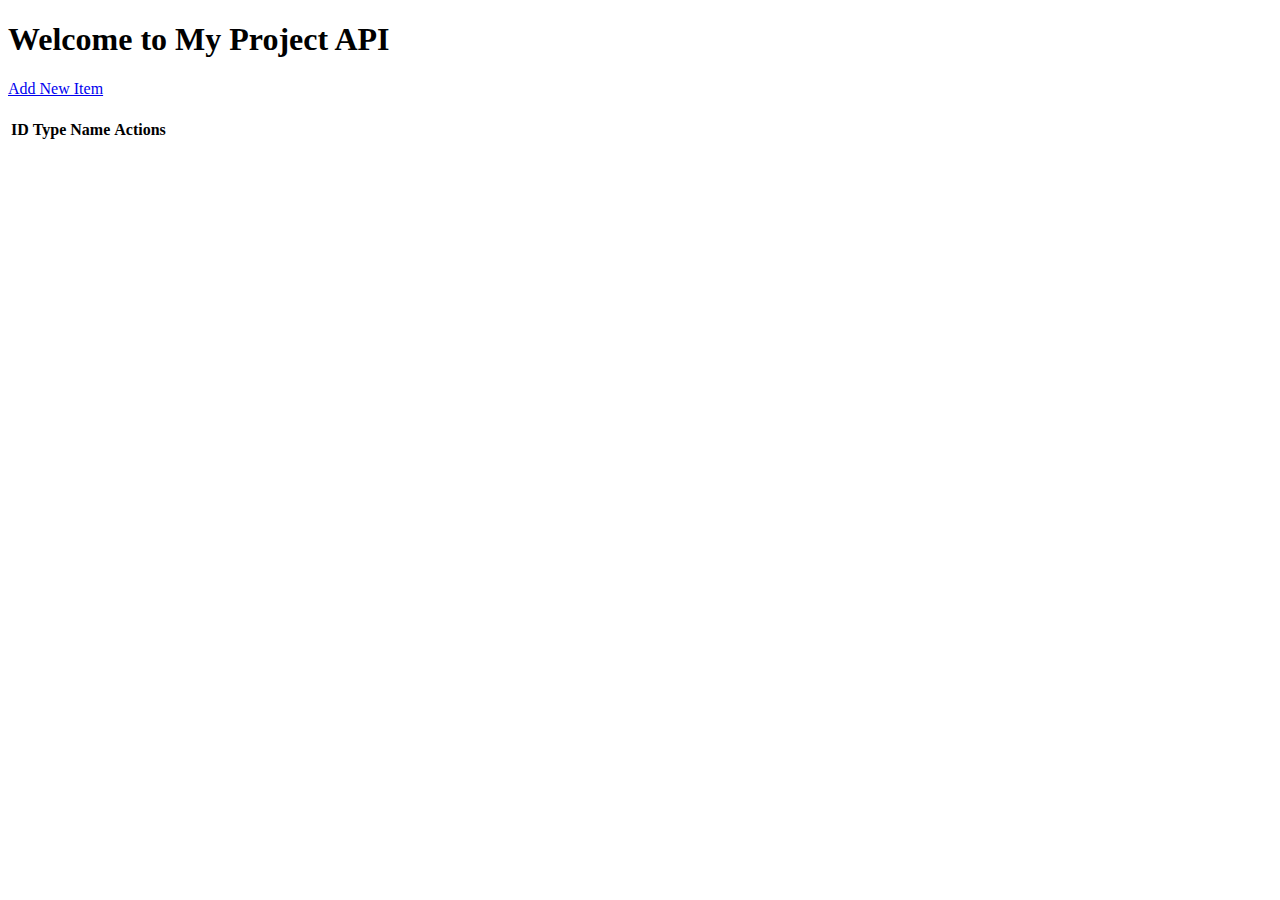
<file: Index.html>
<!DOCTYPE html>
<html lang="en">
<head>
    <meta charset="UTF-8">
    <meta name="viewport" content="width=device-width, initial-scale=1.0">
    <link rel="stylesheet" href="Style.css">
    <link href="https://cdn.jsdelivr.net/npm/bootstrap@5.3.7/dist/css/bootstrap.min.css" rel="stylesheet" integrity="sha384-LN+7fdVzj6u52u30Kp6M/trliBMCMKTyK833zpbD+pXdCLuTusPj697FH4R/5mcr" crossorigin="anonymous">
    <title>My Project API</title>
</head>
<body>
    <h1>Welcome to My Project API</h1>
    <div>
        <a href="common/html/add.html" class="btn btn-primary">Add New Item</a>
    </div>
    <ul id="pet-list"></ul>
    <div class="container">
        <table class="table table-striped">
            <thead>
                <tr>
                    <th>ID</th>
                    <th>Type</th>
                    <th>Name</th>
                    <th>Actions</th>
                </tr>
            </thead>
            <tbody id="pet-table-body">
                <!-- Pet items will be dynamically inserted here -->
            </tbody>
    </div>
    
    <script src="Index.js"></script>
    <script src="common/update/js/update.js"></script>
    <script src="common/delete/delete.js"></script>
</body>
</html>
</file>
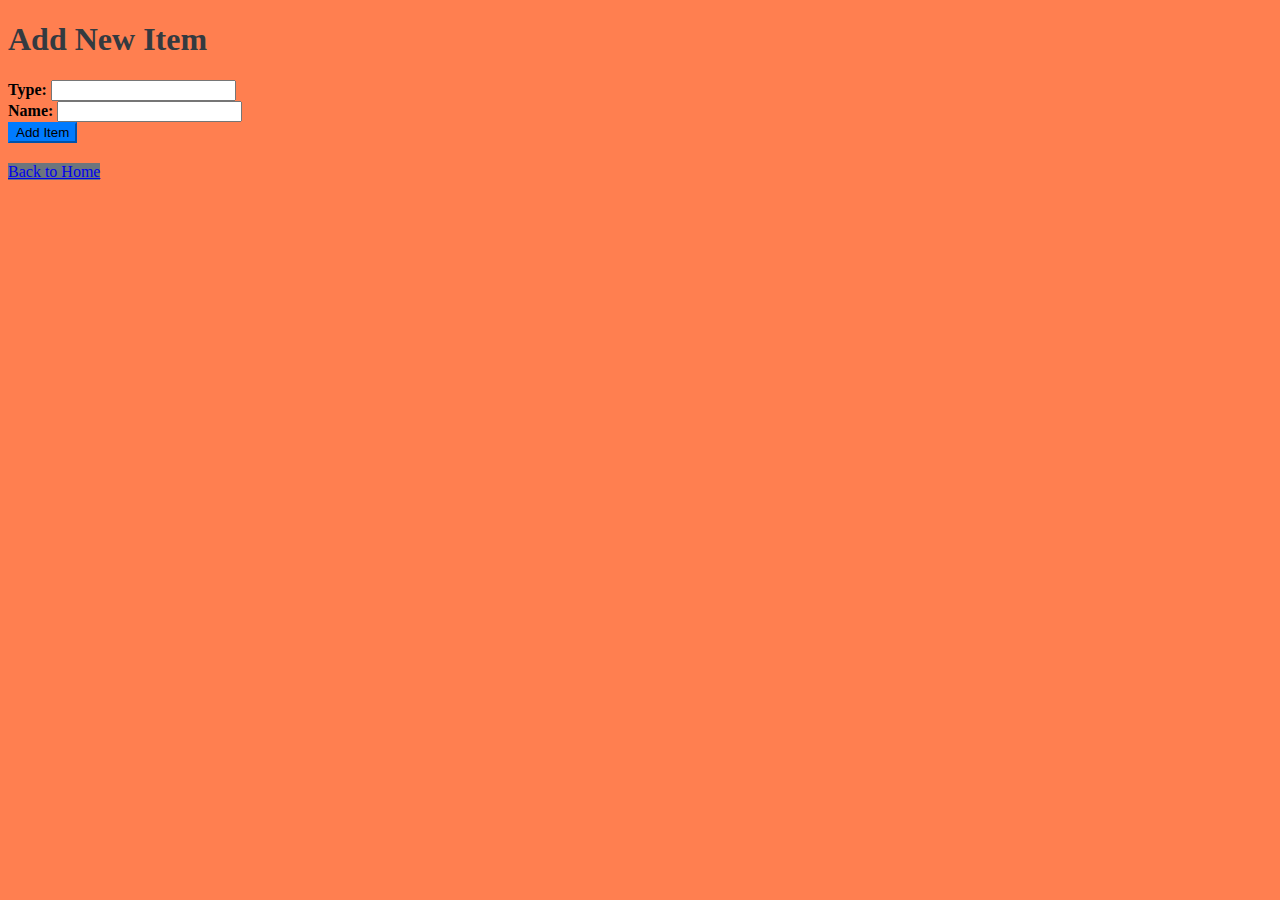
<file: common/html/add.html>
<!DOCTYPE html>
<html lang="en">
<head>
    <meta charset="UTF-8">
    <meta name="viewport" content="width=device-width, initial-scale=1.0">
    <link href="https://cdn.jsdelivr.net/npm/bootstrap@5.3.7/dist/css/bootstrap.min.css" rel="stylesheet" integrity="sha384-LN+7fdVzj6u52u30Kp6M/trliBMCMKTyK833zpbD+pXdCLuTusPj697FH4R/5mcr" crossorigin="anonymous">
    <link rel="stylesheet" href="../css/addStyle.css">
    <title>Add New Item</title>
</head>
<body>
    <h1>Add New Item</h1>
    <div class="container">
    <form name="petForm">
        <div class="mb-3">
            <label for="type" class="form-label">Type:</label>
            <input type="text" id="type" name="type" class="form-control" required>
        </div>
        <div class="mb-3">
            <label for="name" class="form-label">Name:</label>
            <input type="text" id="name" name="name" class="form-control" required>
        </div>
        <button type="submit" class="btn btn-primary">Add Item</button>
    </form>
    </div>
    <div class="container"><a href="../../Index.html" id="submit"class="btn btn-secondary">Back to Home</a></div>
    <script src="../JS/add.js"></script>
</body>
</html>
</file>
<file: Style.css>
#pet-list{
    font-size:50px;
    color: red;
    margin: 20px;
}
</file>
<file: common/css/addStyle.css>
body {
    background-color: coral;
}

.container {
    margin-top: 20px;
}

h1 {
    color: #343a40;
}

.form-label {
    font-weight: bold;
}

.btn-primary {
    background-color: #007bff;
    border-color: #007bff;
}

.btn-secondary {
    background-color: #6c757d;
    border-color: #6c757d;
}
</file>
